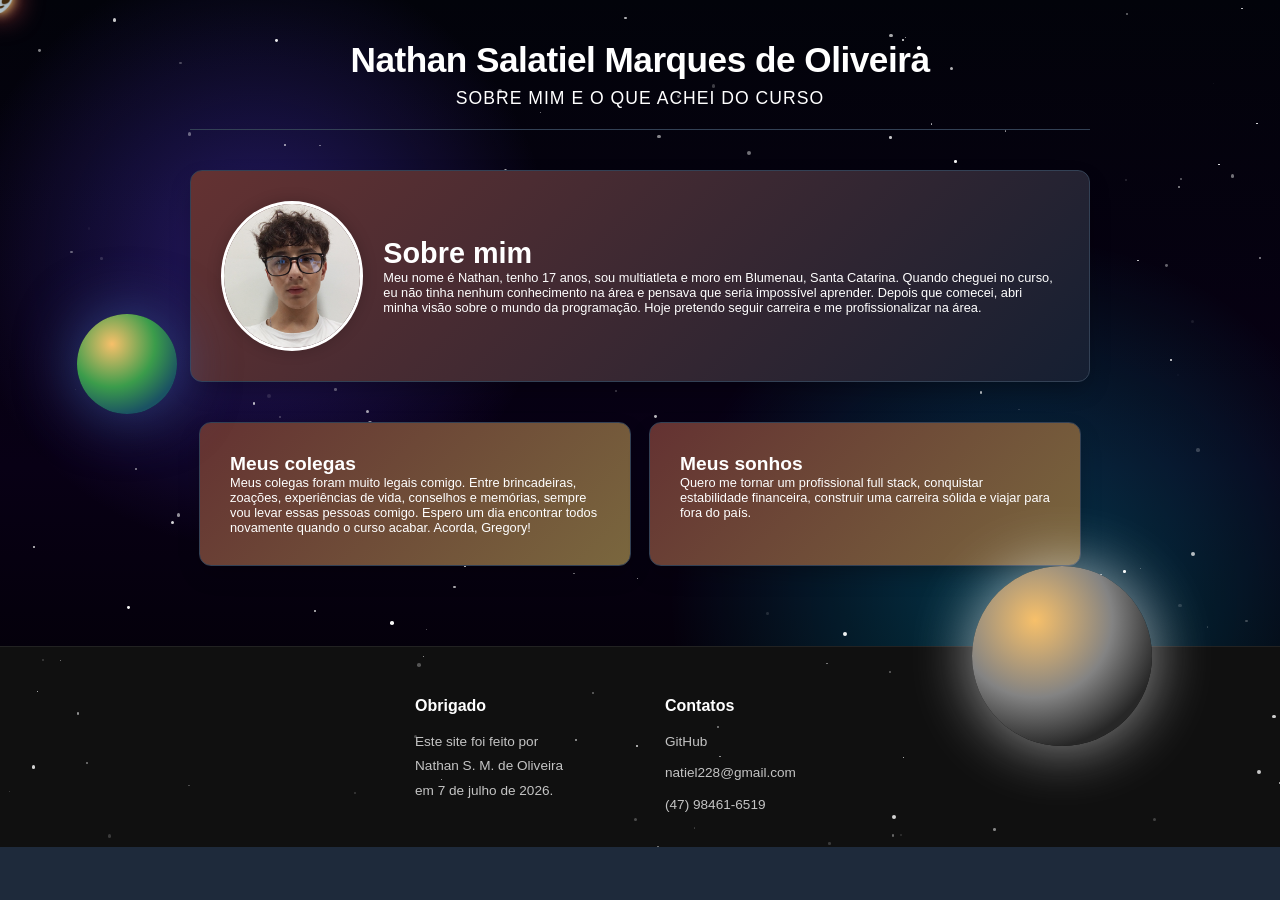
<file: index.html>
<!DOCTYPE html>
<html lang="pt-br">

<head>
    <meta charset="UTF-8">
    <meta name="viewport" content="width=device-width, initial-scale=1.0">
    <title>Sobre mim - Nathan</title>
    <link rel="stylesheet" href="nathan.css">
</head>

<body>
    <div id="cursor-emoji" aria-hidden="true">👽</div>

    <div class="space-bg" id="space">
        <div class="planet1"></div>
        <div class="planet2"></div>

        <div class="conteudo">
            <header>
                <h1>
                    Nathan Salatiel Marques de Oliveira
                    <span class="sobre-mim">Sobre mim e o que achei do curso</span>
                </h1>
            </header>

            <main>
                <section class="hero">
                    <img src="img/eu.jpeg" alt="Foto de Nathan">

                    <div>
                        <h2>Sobre mim</h2>
                        <p>
                            Meu nome é Nathan, tenho 17 anos, sou multiatleta e moro em Blumenau,
                            Santa Catarina. Quando cheguei no curso, eu não tinha nenhum conhecimento
                            na área e pensava que seria impossível aprender. Depois que comecei, abri
                            minha visão sobre o mundo da programação. Hoje pretendo seguir carreira e
                            me profissionalizar na área.
                        </p>
                    </div>
                </section>

                <section class="sobre">
                    <article class="sobre-campo">
                        <h2>Meus colegas</h2>
                        <p>
                            Meus colegas foram muito legais comigo. Entre brincadeiras, zoações,
                            experiências de vida, conselhos e memórias, sempre vou levar essas pessoas
                            comigo. Espero um dia encontrar todos novamente quando o curso acabar.
                            Acorda, Gregory!
                        </p>
                    </article>

                    <article class="sobre-campo">
                        <h2>Meus sonhos</h2>
                        <p>
                            Quero me tornar um profissional full stack, conquistar estabilidade
                            financeira, construir uma carreira sólida e viajar para fora do país.
                        </p>
                    </article>
                </section>
            </main>

            <footer>
                <div class="footer-grid">
                    <section class="footer-col">
                        <h3>Obrigado</h3>
                        <p>
                            Este site foi feito por Nathan S. M. de Oliveira em 7 de julho de 2026.
                        </p>
                    </section>

                    <section class="footer-col">
                        <h3>Contatos</h3>

                        <div class="icone-contato">
                            <a href="https://github.com/nathan270109" target="_blank" rel="noopener noreferrer">
                                GitHub
                            </a>

                            <a href="mailto:natiel@gmail.com">
                                natiel228@gmail.com
                            </a>

                            <a href="tel:+5547984616519">
                                (47) 98461-6519
                            </a>
                        </div>
                    </section>
                </div>
            </footer>
        </div>
    </div>

    <script src="nathan.js"></script>
</body>

</html>
</file>
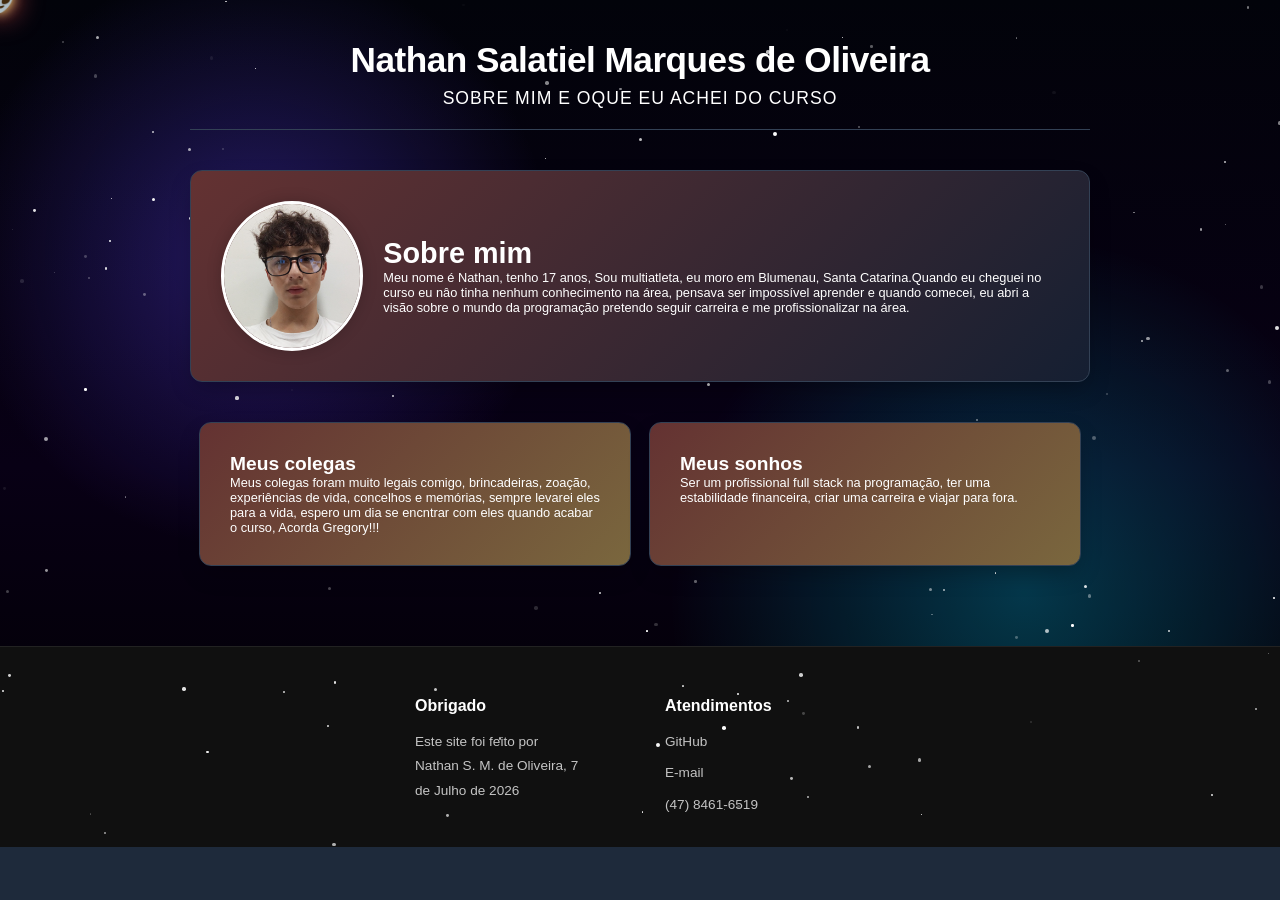
<file: nathan.html>
<!DOCTYPE html>
<html lang="pt-br">

<head>
    <meta charset="UTF-8">
    <meta name="viewport" content="width=device-width, initial-scale=1.0">
    <title>Sobre mim Nathan</title>
    <link rel="stylesheet" href="nathan.css">
</head>

<body>
    <div id="cursor-emoji">👽</div>

    <div class="conteudo">

        <div class="space-bg" id="space">
            <div class="planet"></div>


            <header>
                <h1>Nathan Salatiel Marques de Oliveira<span class="sobre-mim">sobre mim e oque eu achei do curso</span>
                </h1>
            </header>

            <main>
                <section class="hero">
                    <img src="img/eu.jpeg" alt="eu">
                    <div>
                        <h2>Sobre mim</h2>
                        <p>Meu nome é Nathan, tenho 17 anos, Sou multiatleta, eu moro em Blumenau, Santa Catarina.Quando eu cheguei no
                            curso
                            eu nâo tinha nenhum conhecimento na área, pensava ser impossível aprender e quando comecei,
                            eu
                            abri a visão sobre o mundo da programação pretendo seguir carreira e me profissionalizar na
                            área.
                        </p>
                    </div>
                </section>

                <section class="sobre">
                    <div class="sobre-campo">
                        <h2>Meus colegas</h2>
                        <p>Meus colegas foram muito legais comigo, brincadeiras, zoação, experiências de vida, concelhos
                            e
                            memórias, sempre levarei eles para a vida, espero um dia se encntrar com eles quando acabar
                            o
                            curso, Acorda Gregory!!! </p>
                    </div>

                    <div class="sobre-campo">
                        <h2>Meus sonhos</h2>
                        <p>Ser um profissional full stack na programação, ter uma estabilidade financeira, criar uma
                            carreira e viajar para fora. </p>
                    </div>
                </section>
            </main>

            <footer>
                <div class="footer-grid">
                    <section class="footer-col">
                        <h3>Obrigado</h3>
                        <p>
                            Este site foi feito por Nathan S. M. de Oliveira, 7 de Julho de 2026
                        </p>
                    </section>

                    <section class="footer-col">
                        <h3>Atendimentos</h3>
                        <div class="icone-contato">
                            <a href="https://github.com/nathan270109" target="_blank" rel="noopener">
                                GitHub
                            </a>

                            <a href="mailto:natiel@gmail.com">
                                E-mail
                            </a>

                            <a href="tel:+5547984616519">
                                (47) 8461-6519
                            </a>
                        </div>
                    </section>

            </footer>
        </div>
    </div>
    <script src="nathan.js"></script>
</body>

</html>
</file>
<file: nathan.css>
:root {
  --bg-color: #242424;
  --card-bg: #643232;
  --primary-color: #ffffff;
  --accent-color: #81b5f8;
  --text-main: #f8fafc;
  --text-muted: #94a3b8;
  --border-radius: 12px;
  --transition: all 0.3s ease;
  --cor-texto-cinza: #ffffffc0;
}

* {
  margin: 0;
  padding: 0;
  box-sizing: border-box;
}

body,
html {
  color: #ffff;
  width: 100%;
  height: 100%;
  background-color: #1e2a3b;
  font-family: 'Segoe UI', Tahoma, Geneva, Verdana, sans-serif;
  cursor: none;
}

#cursor-emoji {
  position: fixed;
  left: 0;
  top: 0;
  font-size: 24px;
  pointer-events: none;
  z-index: 9999;
  transform: translate(-50%, -50%);
  filter: drop-shadow(0 0 6px #ffeb7d) drop-shadow(0 0 14px #f75555);
  animation: brilhoCursor 0.5s infinite alternate ease-in-out;
}

@keyframes brilhoCursor {
  from {
    filter: drop-shadow(0 0 4px #fffd7d);
  }

  to {
    filter: drop-shadow(0 0 12px #e3ff7d) drop-shadow(0 0 24px #a855f7) drop-shadow(0 0 34px #ffffff);
  }
}

/* ainmação de fundo */


.space-bg {
  position: relative;
  inset: 0;
  overflow: hidden;
  background:
    radial-gradient(circle at 20% 30%, rgba(95, 70, 255, 0.35), transparent 25%),
    radial-gradient(circle at 80% 70%, rgba(0, 220, 255, 0.25), transparent 30%),
    linear-gradient(180deg, #02030a, #080015 55%, #000);
}

.star {
  position: absolute;
  width: var(--size);
  height: var(--size);
  border-radius: 50%;
  background: white;
  opacity: var(--opacity);
  animation: twinkle var(--speed) infinite ease-in-out alternate;
  transform: translate(calc(var(--mouse-x) * var(--depth)),
      calc(var(--mouse-y) * var(--depth)));
}

@keyframes twinkle {
  from {
    opacity: 0.2;
    scale: 0.8;
  }

  to {
    opacity: 1;
    scale: 1.4;
  }
}

.planet1 {
  position: absolute;
  right: 10%;
  bottom: 12%;
  width: 180px;
  aspect-ratio: 1;
  border-radius: 50%;
  z-index: 999;
  background:
    radial-gradient(circle at 35% 30%, #f7c06a, #838383 45%, #272727 75%);
  box-shadow: 0 0 60px rgba(255, 255, 255, 0.6);
  animation: float 6s infinite ease-in-out;
}

.planet2 {
  position: absolute;
  left: 6%;
  top: 37%;
  width: 100px;
  aspect-ratio: 1;
  border-radius: 50%;
  z-index: 999;
  background:
    radial-gradient(circle at 35% 30%, #f7c06a, #3b9c4b 45%, #1a5263 75%);
  box-shadow: 0 0 60px rgba(72, 110, 192, 0.6);
  animation: float 6s infinite ease-in-out;
}


@keyframes float {
  50% {
    transform: translateY(-24px);
  }
}

.alien-cursor {
  position: fixed;
  left: 0;
  top: 0;
  width: 44px;
  height: 44px;
  pointer-events: none;
  z-index: 9999;
  transform: translate(-50%, -50%);
}

/* ===============================================*/

.conteudo {
  z-index: 100;
}

main {
  max-width: 900px;
  margin: 40px auto;
  display: flex;
  flex-direction: column;
  gap: 40px;
}

header {
  max-width: 900px;
  margin: 40px auto 20px auto;
  text-align: center;
  border-bottom: 1px solid #334155;
  padding-bottom: 20px;
}

header h1 {
  font-size: 2.2rem;
  font-weight: 800;
  letter-spacing: -0.5px;
  color: #fff;
}

header .sobre-mim {
  display: block;
  font-size: 1.1rem;
  font-weight: 400;
  color: var(--primary-color);
  margin-top: 8px;
  text-transform: uppercase;
  letter-spacing: 1px;
}

.hero {
  width: 100%;
  display: flex;
  align-items: center;
  gap: 20px;
  z-index: 100;
  font-size: 0.8em;
  background: linear-gradient(135deg, var(--card-bg), #151f32);
  padding: 30px;
  border-radius: var(--border-radius);
  box-shadow: 0 10px 25px -5px rgba(0, 0, 0, 0.3);
  border: 1px solid #334155;
  transition: 0.5s;
}

.hero:hover {
  transform: scale(1.02);

}

.hero img {
  width: 150px;
  height: 150px;
  border-radius: 50%;
  object-fit: cover;
  border: 3px solid var(--primary-color);
  box-shadow: 0 0 15px rgba(0, 0, 0, 0.2);
}

.hero h2 {
  font-size: 1.8rem;
}

footer {
  display: flex;
  background-color: #101010;
  padding: 50px 4% 30px 4%;
  margin-top: 80px;
  border-top: 1px solid #222;
  width: 100%;
}

.footer-grid {
  display: grid;
  grid-template-columns: repeat(auto-fit, minmax(200px, 1fr));
  gap: 50px;
  max-width: 1000px;
  margin: auto;
}

.footer-col h3 {
  font-size: 1rem;
  color: var(--cor-texto);
  margin-bottom: 15px;
}

.footer-col p,
.footer-col a {
  width: 170px;
  font-size: 0.85rem;
  color: var(--cor-texto-cinza);
  line-height: 1.8;
  text-decoration: none;
  cursor: none;
}

.footer-col div {
  display: flex;
  flex-direction: column;
  gap: 7px;
}

.footer-col a:hover {
  color: var(--cor-texto);
  text-decoration: none;
}

.sobre {
  width: 100%;
  display: flex;
  justify-content: space-around;
}

.sobre-campo {
  background: linear-gradient(135deg, var(--card-bg), #7a673e);
  font-size: 0.8em;
  padding: 30px;
  width: 48%;
  z-index: 100;
  border-radius: var(--border-radius);
  box-shadow: 0 10px 25px -5px rgba(0, 0, 0, 0.3);
  border: 1px solid #334155;
  transition: 0.5s;
}

.sobre-campo:hover {
  transform: scale(1.02);
}

@media (max-width: 768px) {
  body {
    cursor: auto;
  }

  #cursor-emoji {
    display: none;
  }

  .conteudo {
    padding: 0 16px;
  }

  header {
    margin: 30px auto 20px;
  }

  header h1 {
    font-size: 1.7rem;
  }

  header .sobre-mim {
    font-size: 0.85rem;
    letter-spacing: 0.5px;
  }

  main {
    margin: 30px auto;
    gap: 25px;
  }

  .hero {
    flex-direction: column;
    text-align: center;
    padding: 24px;
    width: 95%;
    margin: auto;
  }

  .hero img {
    width: 130px;
    height: 130px;
  }

  .hero h2 {
    font-size: 1.5rem;
  }

  .hero p,
  .sobre-campo p {
    font-size: 0.95rem;
    line-height: 1.6;
  }

  .sobre {
    flex-direction: column;
    gap: 20px;
    width: 95%;
    margin: auto;
  }

  .sobre-campo {
    width: 100%;
    padding: 24px;
  }

  .planet1 {
    width: 100px;
    right: -35px;
    bottom: 10%;
  }

  .planet2 {
    width: 90px;
    left: -30px;
    top: 8%;
  }

  footer {
    margin-top: 50px;
    padding: 35px 20px;
  }

  .footer-grid {
    gap: 25px;
  }

  .footer-col p,
  .footer-col a {
    width: auto;
  }
}
</file>
